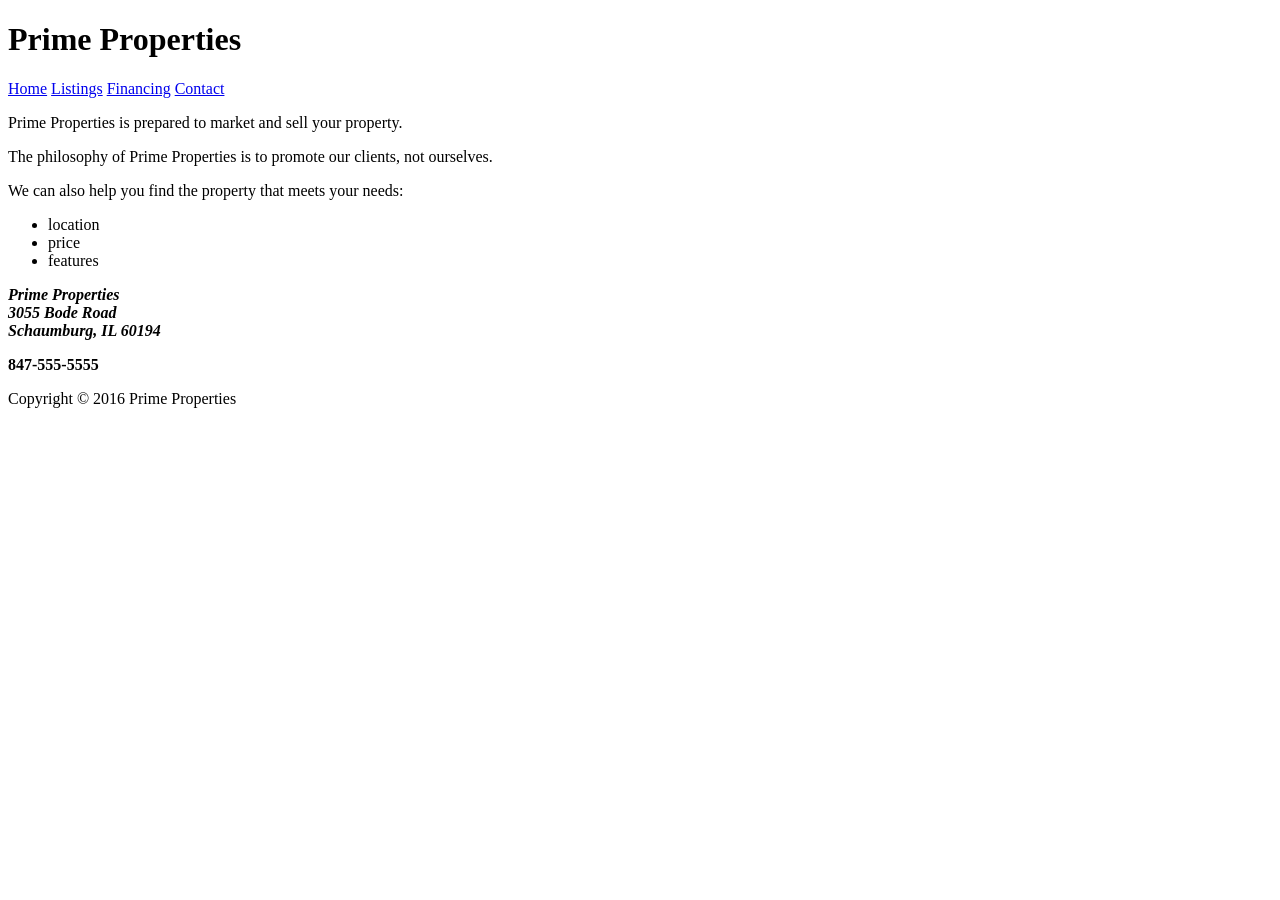
<file: Home.html>
<!DOCTYPE html>
<html lang="en">
<head>
    <meta charset="UTF-8">
    <meta name="viewport" content="width=device-width, initial-scale=1.0">
    <title>HTML Page Exercise</title>
</head>
<body>
    <header>
       <h1><b>Prime Properties</b></h1>
   <nav>
    <a href="#">Home</a>
    <a href="#">Listings</a>
    <a href="#">Financing</a>
    <a href="#">Contact</a>
   </nav>
     </header>
   <p>Prime Properties is prepared to market and sell your property.</p>
   <p>The philosophy of Prime Properties is to promote our clients, not ourselves.</p>
   <p>We can also help you find the property that meets your needs:</p>
    <ul>
        <li>location</li>
        <li>price</li>
        <li>features</li>
    </ul>
        <address>
                <b><strong>Prime Properties</strong></b><br>
                <b>3055 Bode Road</b><br>
                <b>Schaumburg, IL 60194</b>   
        </address>
        <p><b>847-555-5555</b></p>
        <footer>
            <p>Copyright &copy; 2016 Prime Properties</p>
        </footer>
</body>
</html>
</file>
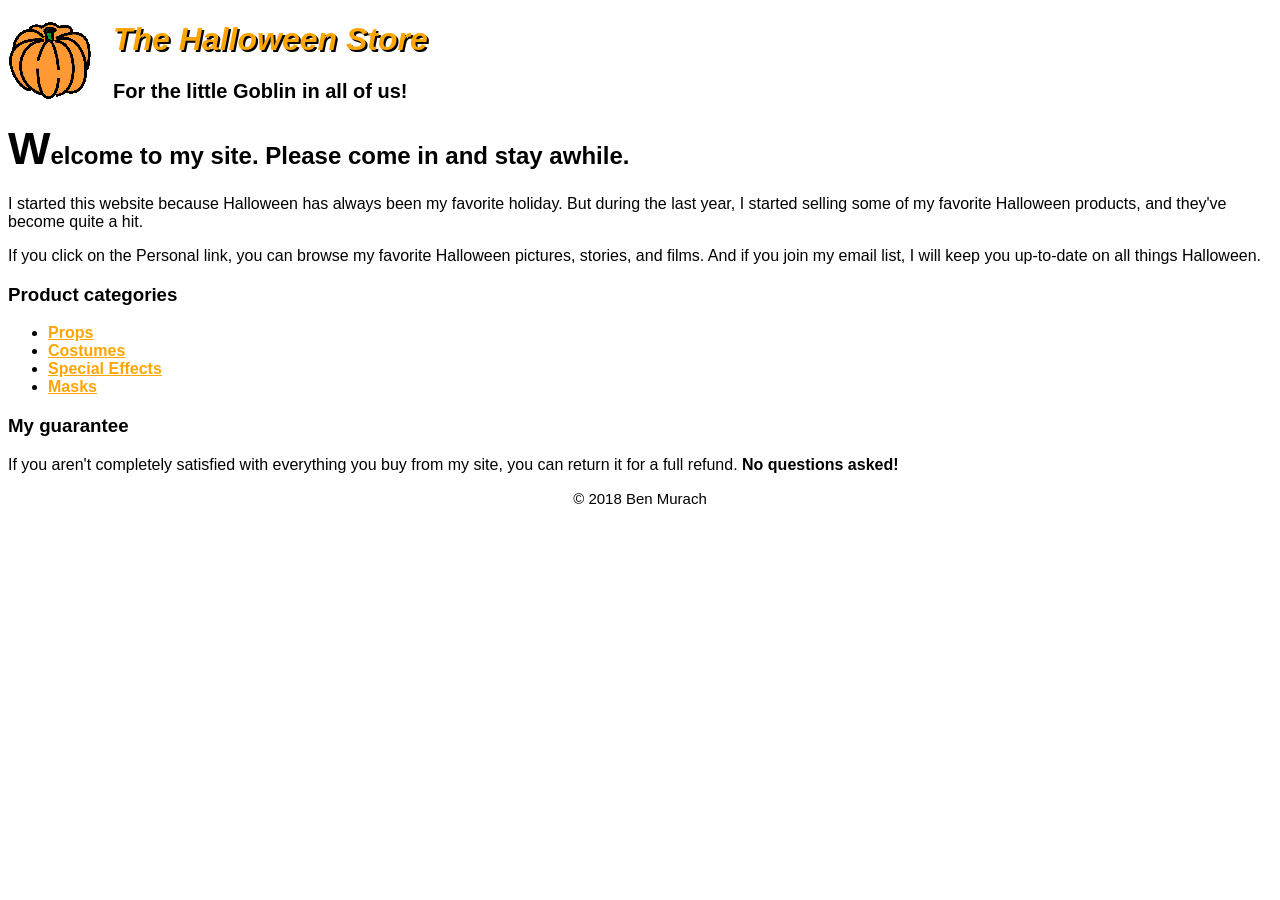
<file: css/HomePage.html>
<!DOCTYPE html>
<html lang="en">
<head>
    <title>Halloween Store</title>
    <link rel="stylesheet" href="HomePage.css">
</head>
<body>
    <header>
        <img src="/image/pumpkin.gif" alt="pumpkin Logo">
        <h1>The Halloween Store</h1>
        <p><b>For the little Goblin in all of us!</b></p>
    </header>
    <main>
        <h2><strong>W</strong><b>elcome to my site. Please come in and stay awhile.</b></h2>
        <p>I started this website because Halloween has always been my favorite holiday. But during the last year, I started selling some of my favorite Halloween products, and they've become quite a hit.</p>
        <p>If you click on the Personal link, you can browse my favorite Halloween pictures, stories, and films. And if you join my email list, I will keep you up-to-date on all things Halloween.</p>
        <h3>Product categories</h3>

        <ul>
            <li><a href="products/props.html">Props</a></li>
            <li><a href="products/costumes.html">Costumes</a></li>
            <li><a href="products/special.html">Special Effects</a></li>
            <li><a href="products/masks.html">Masks</a></li>
        </ul>
        
        <h3>My guarantee</h3>
        <p>If you aren't completely satisfied with everything you buy from my site, you can return it for a full refund. <b>No questions asked!</b></p>
    </main>
    <footer>
        <p>&copy; 2018 Ben Murach</p>
    </footer>
    
</body>
</html>
</file>
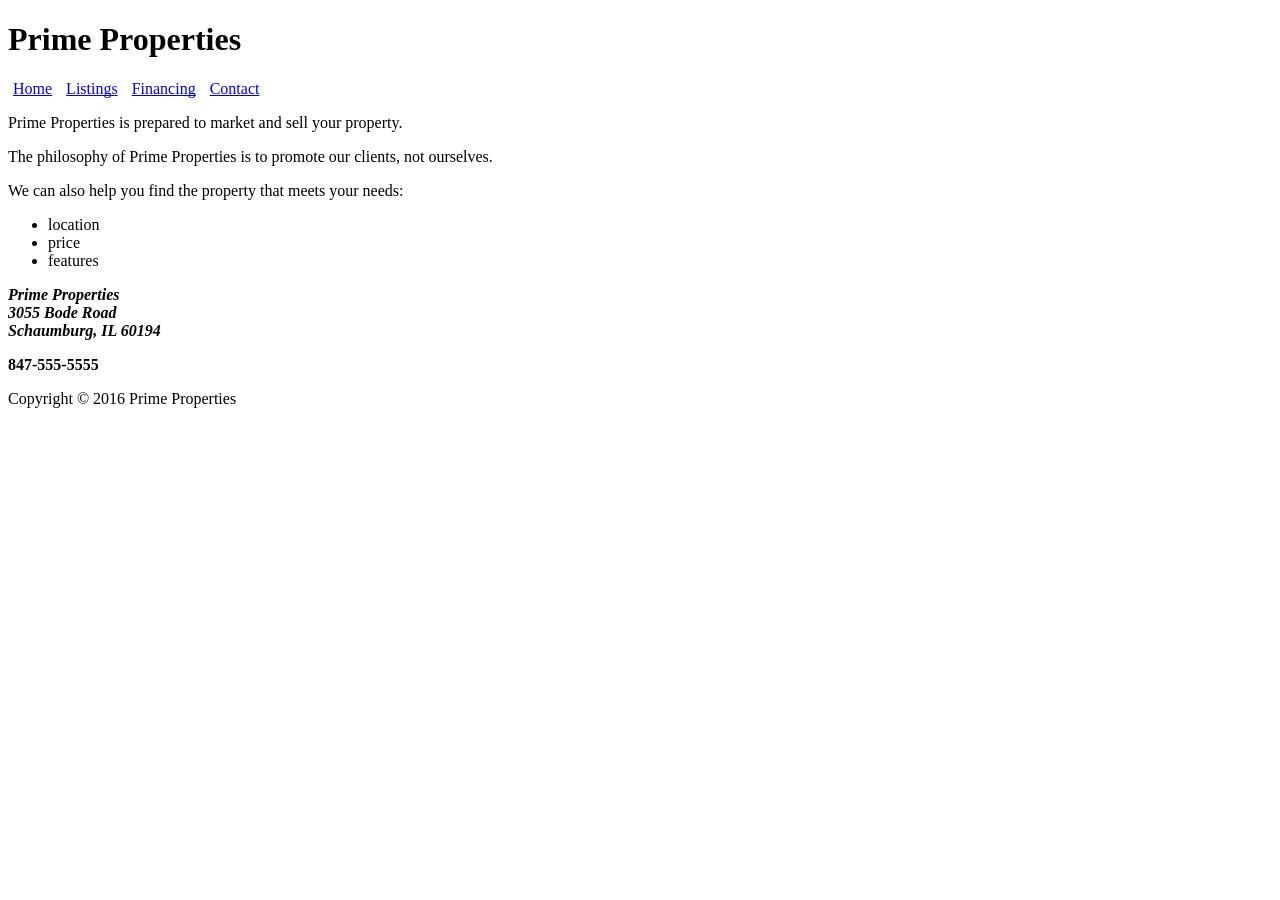
<file: Modul 2 - HTML Page Exercise/home.html>
<!DOCTYPE html>
<html lang="en">
<head>
    <meta charset="UTF-8">
    <meta name="viewport" content="width=device-width, initial-scale=1.0">
    <title>HTML Page Exercise</title>
</head>
<body>
    <style>
        .nav-link{
            text-decoration: underline;
            text-decoration-skip-ink: none;
            padding: 0 5px; 
        }
    </style>
    <header>
       <h1><b>Prime Properties</b></h1>
   <nav>
    <a href="#" class="nav-link">Home</a> 
    <a href="#" class="nav-link">Listings</a>
    <a href="#" class="nav-link">Financing</a>
    <a href="#" class="nav-link">Contact</a>
   </nav>
     </header>
     <main>
   <p>Prime Properties is prepared to market and sell your property.</p>
   <p>The philosophy of Prime Properties is to promote our clients, not ourselves.</p>
   <p>We can also help you find the property that meets your needs:</p>
    <ul>
        <li>location</li>
        <li>price</li>
        <li>features</li>
    </ul>
    <address>
                <b><strong>Prime Properties</strong></b><br>
                <b>3055 Bode Road</b><br>
                <b>Schaumburg, IL 60194</b>
        </address>
        <p><b>847-555-5555</b></p>
      </main>
        <footer>
            <p>Copyright &copy; 2016 Prime Properties</p>
        </footer>
</body>
</html>
</file>
<file: css/HomePage.css>
body{
    font-family:sans-serif;

}

h1 {
    font-style: italic;
    color: orange;
    text-shadow: 2px 2px black;
}

strong {
    font-size: 45px;
}

header p {
    font-size: 20px;
}

img {
    float: left;
    padding-right: 20px;
}

a {
    color: orange;
    font-weight: bold;
    text-decoration:none;
}

ul li a {
    text-decoration: underline;
}

a:hover {
    color: green;
}

footer {
    text-align: center;
    font-size: 15px;
}
</file>
